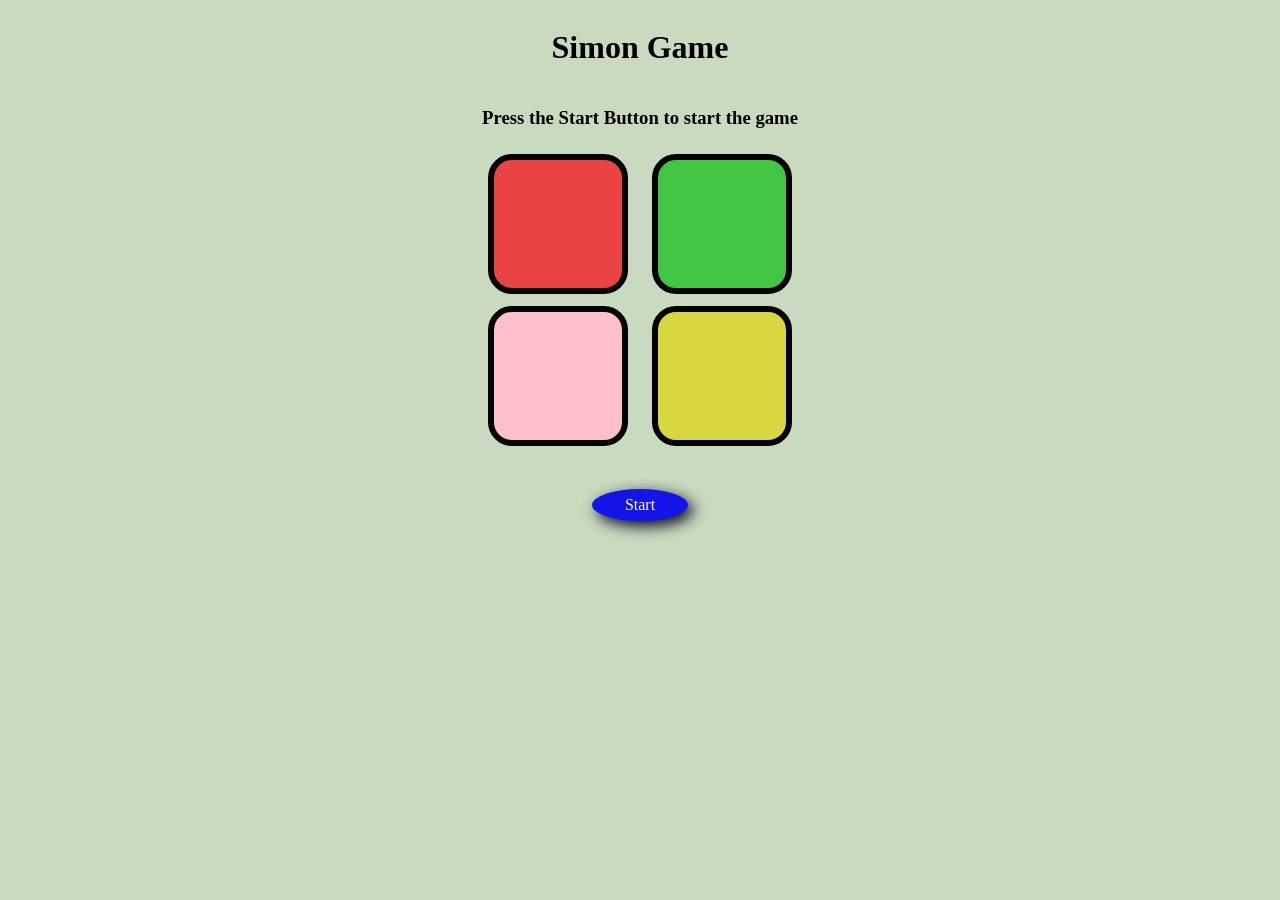
<file: index.html>
<!DOCTYPE html>
<html lang="en">
  <head>
    <meta charset="UTF-8" />
    <meta name="viewport" content="width=device-width, initial-scale=1.0" />
    <title>Simon Game</title>
    <link rel="stylesheet" href="index.css" />
  </head>
  <body>
    <h1>Simon Game</h1>
    <h3>Press the Start Button to start the game</h3>
    <div id="set1">
      <div class="box box1" id="box1" type="button"></div>
      <div class="box box2" id="box2" type="button"></div>
    </div>
    <div id="set2">
      <div class="box box3" id="box3" type="button"></div>
      <div class="box box4" id="box4" type="button"></div>
    </div>
    <br /><br />
    <div class="start-btn">Start</div>
    <script src="index.js"></script>
  </body>
</html>
</file>
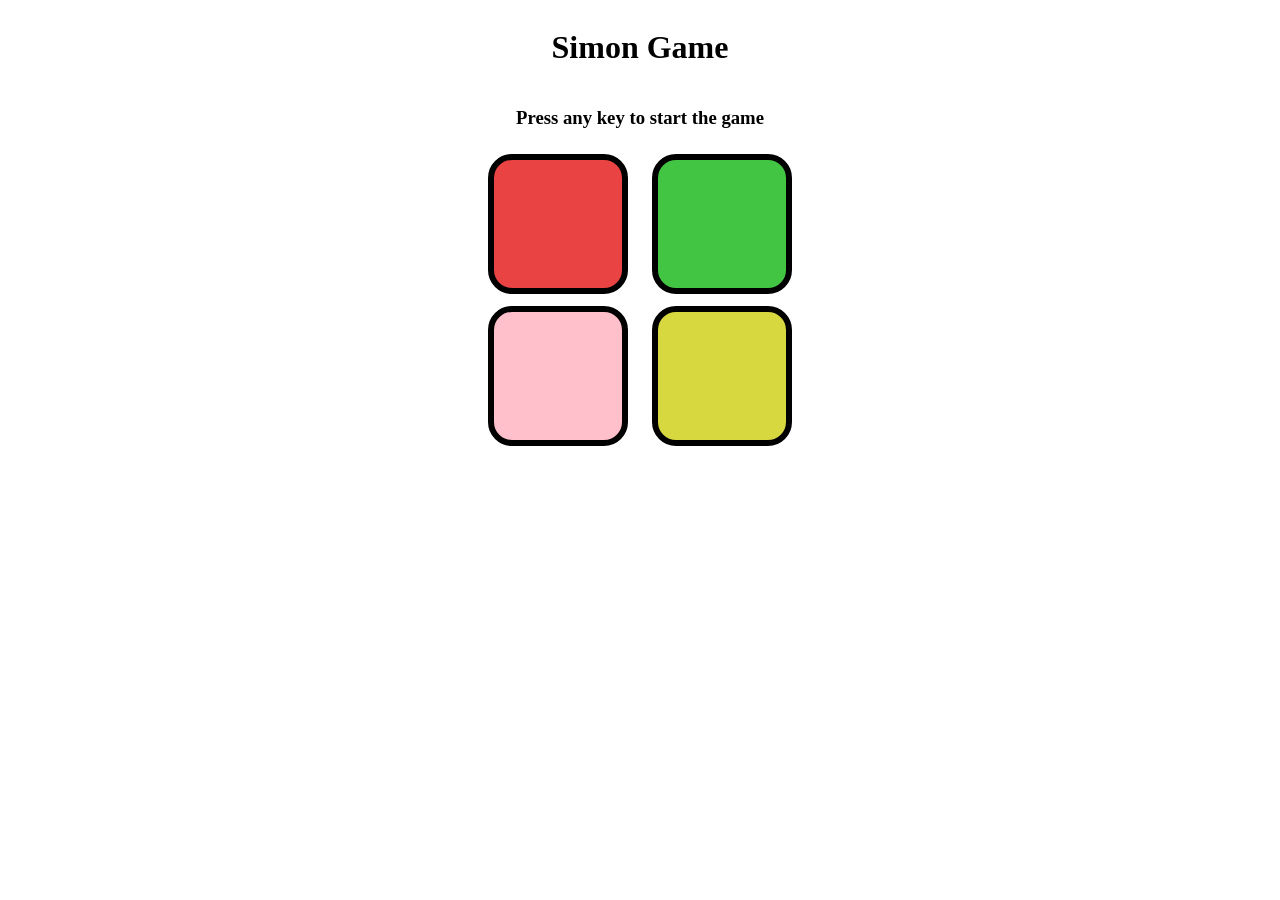
<file: SimonGame.html>
<!DOCTYPE html>
<html lang="en">
<head>
    <meta charset="UTF-8">
    <meta name="viewport" content="width=device-width, initial-scale=1.0">
    <title>Simon Game</title>
    <link rel="stylesheet" href="SimonGame.css">
</head>
<body>
    <h1>Simon Game</h1>
    <h3>Press any key to start the game</h3>
    <div id="set1">
        <div class="box box1" id="box1" type="button"></div>
        <div class="box box2" id="box2" type="button"></div>
    </div>
   <div id="set2">
       <div class="box box3" id="box3" type="button"></div>
       <div class="box box4" id="box4" type="button"></div>
   </div>

<script src="SimonGame.js"></script>
</body>
</html>
</file>
<file: index.css>
body {
  display: flex;
  flex-direction: column;
  justify-content: center;
  align-items: center;
  background-color: #c9dabf;
}
.box {
  width: 8rem;
  height: 8rem;
  border-radius: 1.5rem;
  border: 6px solid black;
}
.box1 {
  background-color: rgb(234, 67, 67);
  margin-right: 1.5rem;
}
.box2 {
  background-color: rgb(66, 197, 66);
}
.box3 {
  background-color: pink;
  margin-right: 1.5rem;
}
.box4 {
  background-color: rgb(215, 215, 64);
}
#set1 {
  display: flex;
  flex-direction: row;
  padding: 0.4rem;
}
#set2 {
  display: flex;
  flex-direction: row;
  justify-content: space-evenly;
  align-items: normal;
  padding: 0.4rem;
}
.flash {
  background-color: white;
}
.body_class {
  background-color: red;
}
.start-btn {
  width: 6rem;
  height: 2rem;
  background-color: rgb(21, 21, 234);
  align-items: center;
  display: flex;
  justify-content: center;
  color: white;
  border-radius: 50%;
  box-shadow: 5px 5px 15px rgba(0, 0, 26, 1);
}
</file>
<file: SimonGame.css>
body{
    display: flex;
    flex-direction: column;
    justify-content: center;
    align-items: center;
    
}
.box{
    width: 8rem;
    height: 8rem;
    border-radius: 1.5rem;
    border: 6px solid black;
}
.box1{
    background-color: rgb(234, 67, 67);
    margin-right: 1.5rem;
}
.box2{
    background-color: rgb(66, 197, 66);
}
.box3{
    background-color:pink;
    margin-right: 1.5rem;
}
.box4{
    background-color:rgb(215, 215, 64);
}
#set1{
    display: flex;
    flex-direction: row;
    padding: 0.4rem;

}
#set2{
    display: flex;
    flex-direction: row;
    justify-content: space-evenly;
    align-items: normal;
    padding: 0.4rem;
}
.flash{
    background-color: white;
}
.body_class{
    background-color: red;
}
</file>
